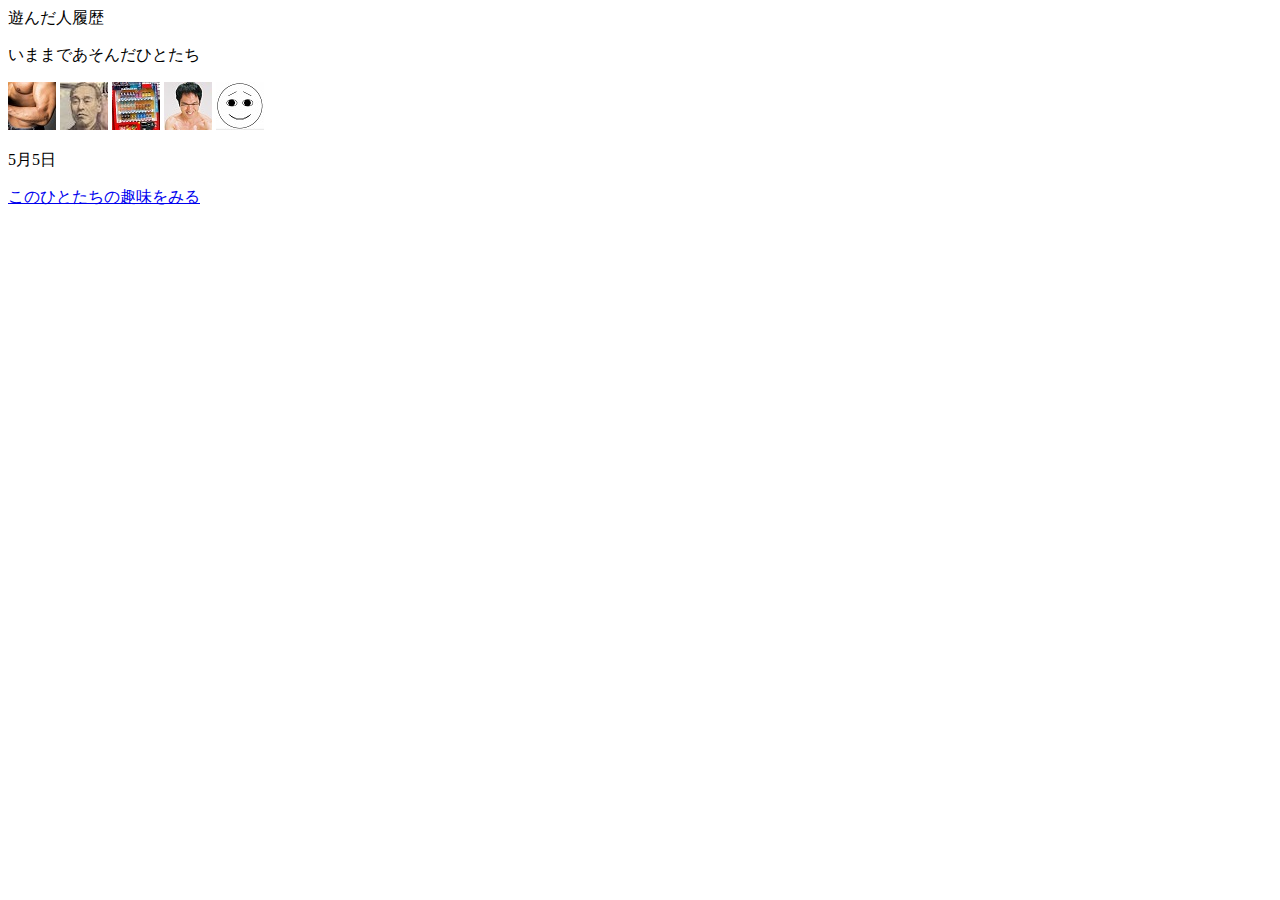
<file: www/tab2.html>
<ons-page id="second-page">
<head>
   <meta charset="utf-8">
<style>
.title{

  text-align: center;

  /**/
}



</style>

</head>
  <body class="tab2-body">
    <p class="tab2-top">遊んだ人履歴</p>
 <p class="tab2-title">いままであそんだひとたち</p>
<div class="tab2-member">
  <div class="tab2-icon">

  <img src="img/arm.jpg" alt="">
  <img src="img/money.jpg" >
  <img src="img/michiro.jpg" alt="自動販売機">
  <img src="img/ega.jpg">
  <img src="img/gyu.jpg">
</div> 
 <p class="date" >5月5日</p>
<a class="tab2-member-detail"href="tab2-2.html"><i class="fas fa-angle-right"></i>  このひとたちの趣味をみる</a>

</div>

<!--
<div>
<ul>
 <li>高橋<p>コーラを一気飲みしてゲップを我慢して名城線を一週乗る</p></li>
<li>ぴょん<p>自販機の写真を撮る</p></li>
<li>卍郎<p>自分の腕を痺れさせる</P></li>
 <li>渉<p></p></li>
 <li>エアー<p></p></li>
</ul>
</div>-->


  </body>



</ons-page>
</file>
